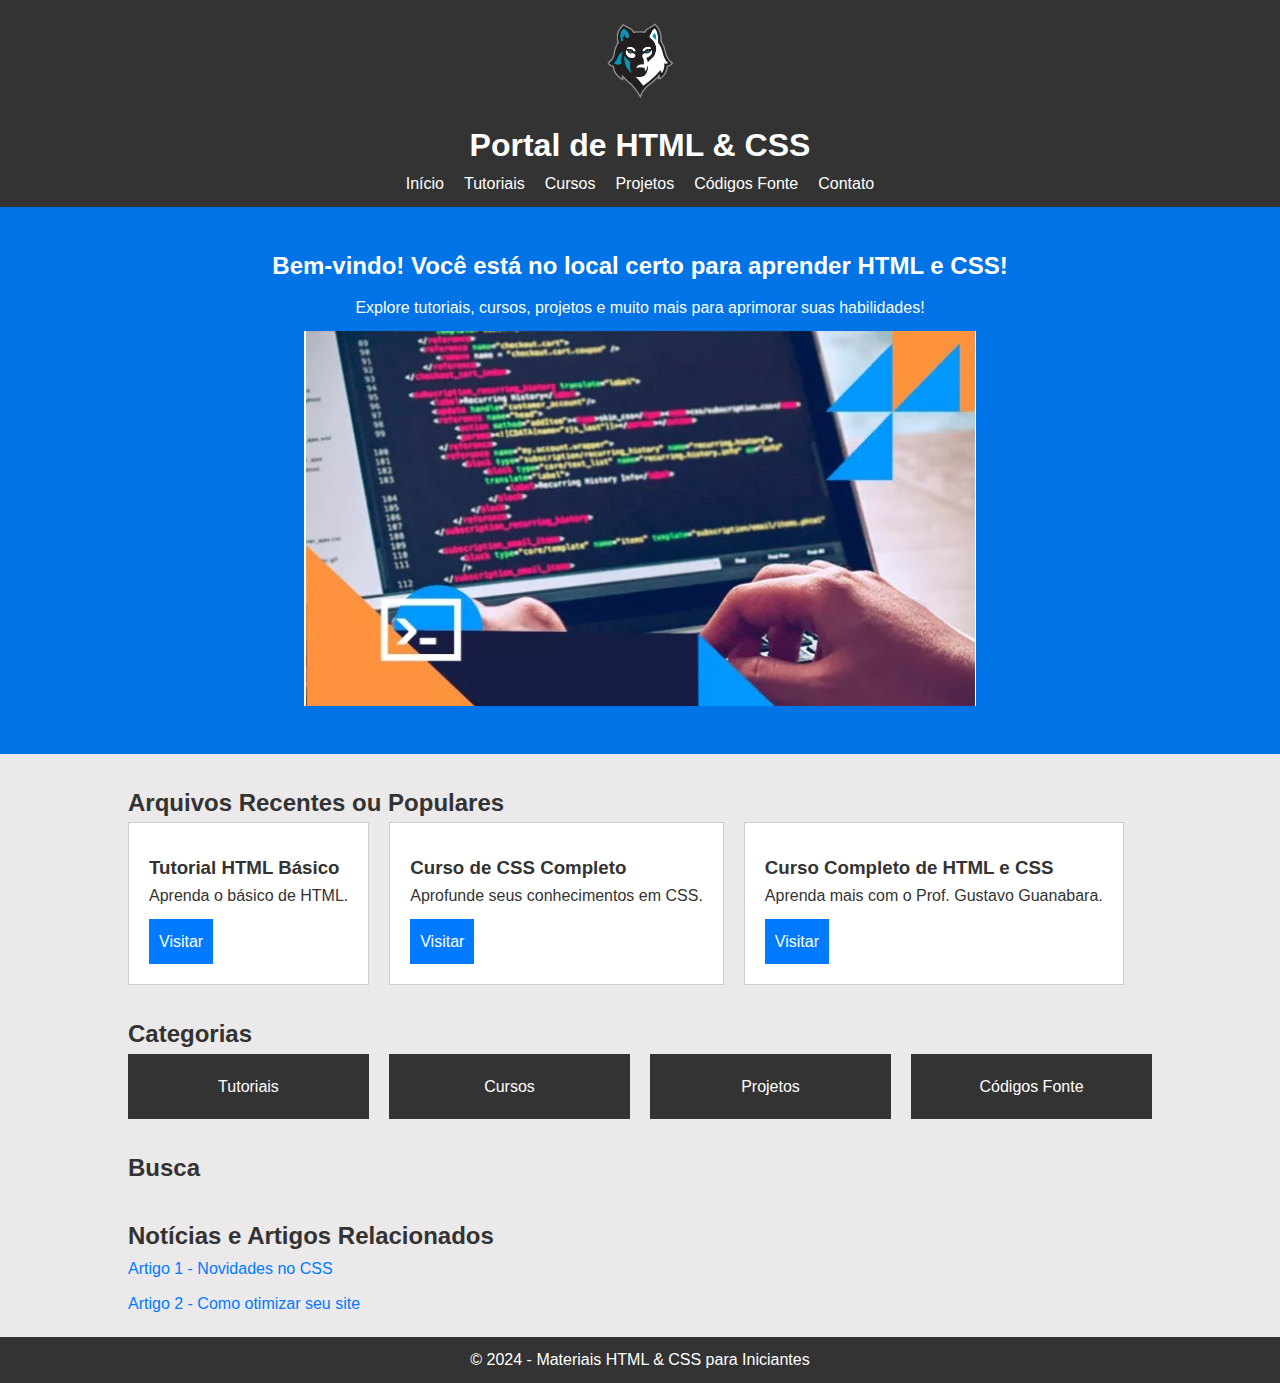
<file: index.html>
<!DOCTYPE html>
<html lang="pt-BR">
<head>
    <meta charset="UTF-8">
    <meta name="viewport" content="width=device-width, initial-scale=1.0">
    <title>Portal de HTML & CSS para Iniciantes</title>
    <link rel="stylesheet" href="styles.css">
</head>
<body>

    <!-- Cabeçalho -->
    <header>
        <div class="container">
            <img width=10% src="logo.png" alt="Logo do Site é uma Roposa">
            <h1>Portal de HTML & CSS</h1>
            <nav>
                <ul>
                    <li><a href="index.html">Início</a></li>
                    <li><a href="tutoriais.html">Tutoriais</a></li>
                    <li><a href="cursos.html">Cursos</a></li>
                    <li><a href="projetos.html">Projetos</a></li>
                    <li><a href="codigo-fonte.html">Códigos Fonte</a></li>
                    <li><a href="contato.html">Contato</a></li>                    
                </ul>
            </nav>
        </div>
    </header>

    <!-- Banner -->
    <section class="banner">
        <div class="container">
            <h2>Bem-vindo! Você está no local certo para aprender HTML e CSS!</h2>
            <p>Explore tutoriais, cursos, projetos e muito mais para aprimorar suas habilidades!</p>
        </div>
    </section>

    <section class="image">
        <div class="container">
            <img width=70% src="Codigo_html_2024.jpg" alt="Código HTML.">
        </div>
    </section>

    <!-- Destaques -->
    <section class="destaques">
        <div class="container">
            <h2>Arquivos Recentes ou Populares</h2>
            <div class="grid">
                <article>
                    <h3>Tutorial HTML Básico</h3>
                    <p>Aprenda o básico de HTML.</p>
                    <a href="https://www.youtube.com/watch?v=r0CWl2EhR6Q&t=5s" onclick="window.open (this.href, '_blank', 
                    'width=800,height=600'); return false;"  class="button">Visitar</a>
                </article>
                <article>
                    <h3>Curso de CSS Completo</h3>
                    <p>Aprofunde seus conhecimentos em CSS.</p>
                    <a href="https://youtu.be/HtVRRHoASes?si=OQbWiH46OPiOoByV" onclick="window.open (this.href, '_blank', 
                    'width=800,height=600'); return false;" class="button">Visitar</a>
                </article>
                <article>
                    <h3>Curso Completo de HTML e CSS</h3>
                    <p>Aprenda mais com o Prof. Gustavo Guanabara.</p>
                    <a href="https://youtu.be/Ejkb_YpuHWs?si=UVMnbHZxgELiGjmP" onclick="window.open (this.href, '_blank', 
                    'width=800,height=600'); return false;" class="button">Visitar</a>
                </article>
                <!-- Adicionar mais artigos conforme necessário -->
            </div>
        </div>
    </section>

    <!-- Categorias -->
    <section class="categorias">
        <div class="container">
            <h2>Categorias</h2>
            <div class="grid">
                <a href="tutoriais.html" class="category">Tutoriais</a>
                <a href="cursos.html" class="category">Cursos</a>
                <a href="projetos.html" class="category">Projetos</a>
                <a href="codigo-fonte.html" class="category">Códigos Fonte</a>
            </div>
        </div>
    </section>

    <!-- Busca Google -->
    <section class="busca">
        <div class="container">
            <h2>Busca</h2>
                <script async src="https://cse.google.com/cse.js?cx=1563539459293413c">
                </script>
            <div class="gcse-search"></div>

        </div>
    </section>

    <!-- Notícias/Artigos -->
    <section class="noticias">
        <div class="container">
            <h2>Notícias e Artigos Relacionados</h2>
            <ul>
                <li><a href="https://developer.chrome.com/blog/new-in-web-ui-io-2024?hl=pt-br" onclick="window.open (this.href, '_blank', 
                    'width=800,height=600'); return false;">Artigo 1 - Novidades no CSS</a></li>
                <li><a href="https://medium.com/totvsdevelopers/2023-um-ano-de-ouro-para-o-css-b31e70f9b2ef" onclick="window.open (this.href, '_blank', 
                    'width=800,height=600'); return false;">Artigo 2 - Como otimizar seu site</a></li>
                <!-- Adicionar mais notícias conforme necessário -->
            </ul>
        </div>
    </section>

    <!-- Rodapé -->
    <footer>
        <div class="container">
            <p>&copy; 2024 - Materiais HTML & CSS para Iniciantes</p>
        </div>
    </footer>

</body>
</html>
</file>
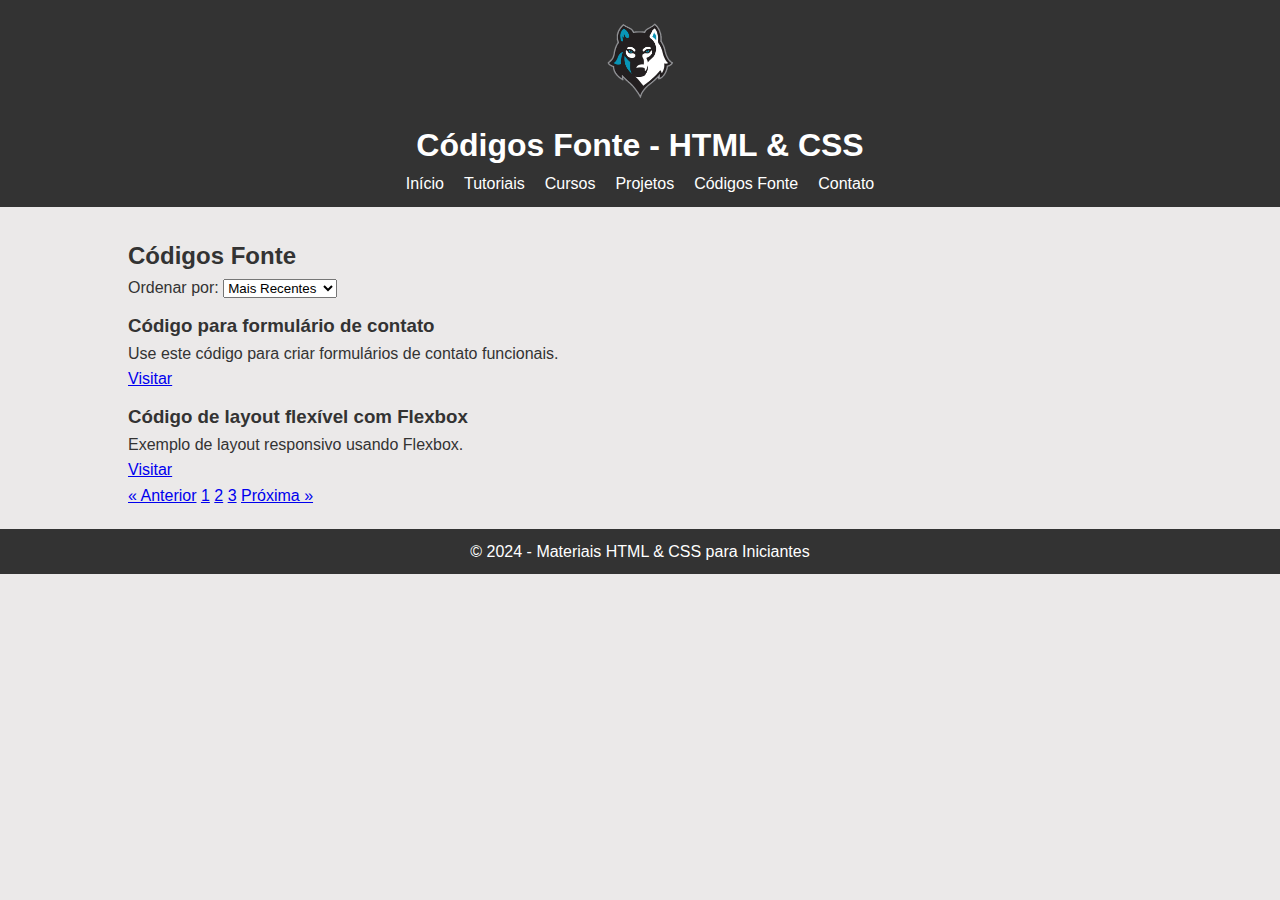
<file: codigo-fonte.html>
<!DOCTYPE html>
<html lang="pt-BR">
<head>
    <meta charset="UTF-8">
    <meta name="viewport" content="width=device-width, initial-scale=1.0">
    <title>Código Fonte - Materiais HTML & CSS</title>
    <link rel="stylesheet" href="styles.css">
</head>
<body>

    <!-- Cabeçalho -->
    <header>
        <div class="container">
            <img width=10% src="logo.png" alt="Logo do Site é uma Roposa">
            <h1>Códigos Fonte - HTML & CSS</h1>
            <nav>
                <ul>
                    <li><a href="index.html">Início</a></li>
                    <li><a href="tutoriais.html">Tutoriais</a></li>
                    <li><a href="cursos.html">Cursos</a></li>
                    <li><a href="projetos.html">Projetos</a></li>
                    <li><a href="codigo-fonte.html">Códigos Fonte</a></li>
                    <li><a href="contato.html">Contato</a></li>
                </ul>
            </nav>
        </div>
    </header>

    <!-- Título da Categoria -->
    <section class="category-page">
        <div class="container">
            <h2>Códigos Fonte</h2>
            
            <!-- Opções de Ordenação -->
            <div class="sorting">
                <label for="sort">Ordenar por:</label>
                <select id="sort">
                    <option value="recent">Mais Recentes</option>
                    <option value="popular">Mais Populares</option>
                </select>
            </div>

            <!-- Lista de Arquivos -->
            <div class="file-list">
                <article>
                    <h3>Código para formulário de contato</h3>
                    <p>Use este código para criar formulários de contato funcionais.</p>
                    <a href="https://youtu.be/k7iMlH5YyK8?si=M-leKEbYGrvrcDn3" onclick="window.open (this.href, '_blank', 
                    'width=800,height=600'); return false;" class="button">Visitar</a>
                </article>
                <article>
                    <h3>Código de layout flexível com Flexbox</h3>
                    <p>Exemplo de layout responsivo usando Flexbox.</p>
                    <a href="https://youtu.be/77OGBuKmJKI?si=2i6RyYL_46CJfLXa" onclick="window.open (this.href, '_blank', 
                    'width=800,height=600'); return false;" class="button">Visitar</a>
                </article>
                <!-- Adicione mais código conforme necessário -->
            </div>

            <!-- Paginação -->
            <div class="pagination">
                <a href="#">&laquo; Anterior</a>
                <a href="#">1</a>
                <a href="#">2</a>
                <a href="#">3</a>
                <a href="#">Próxima &raquo;</a>
            </div>
        </div>
    </section>

    <!-- Rodapé -->
    <footer>
        <div class="container">
            <p>&copy; 2024 - Materiais HTML & CSS para Iniciantes</p>
        </div>
    </footer>

</body>
</html>
</file>
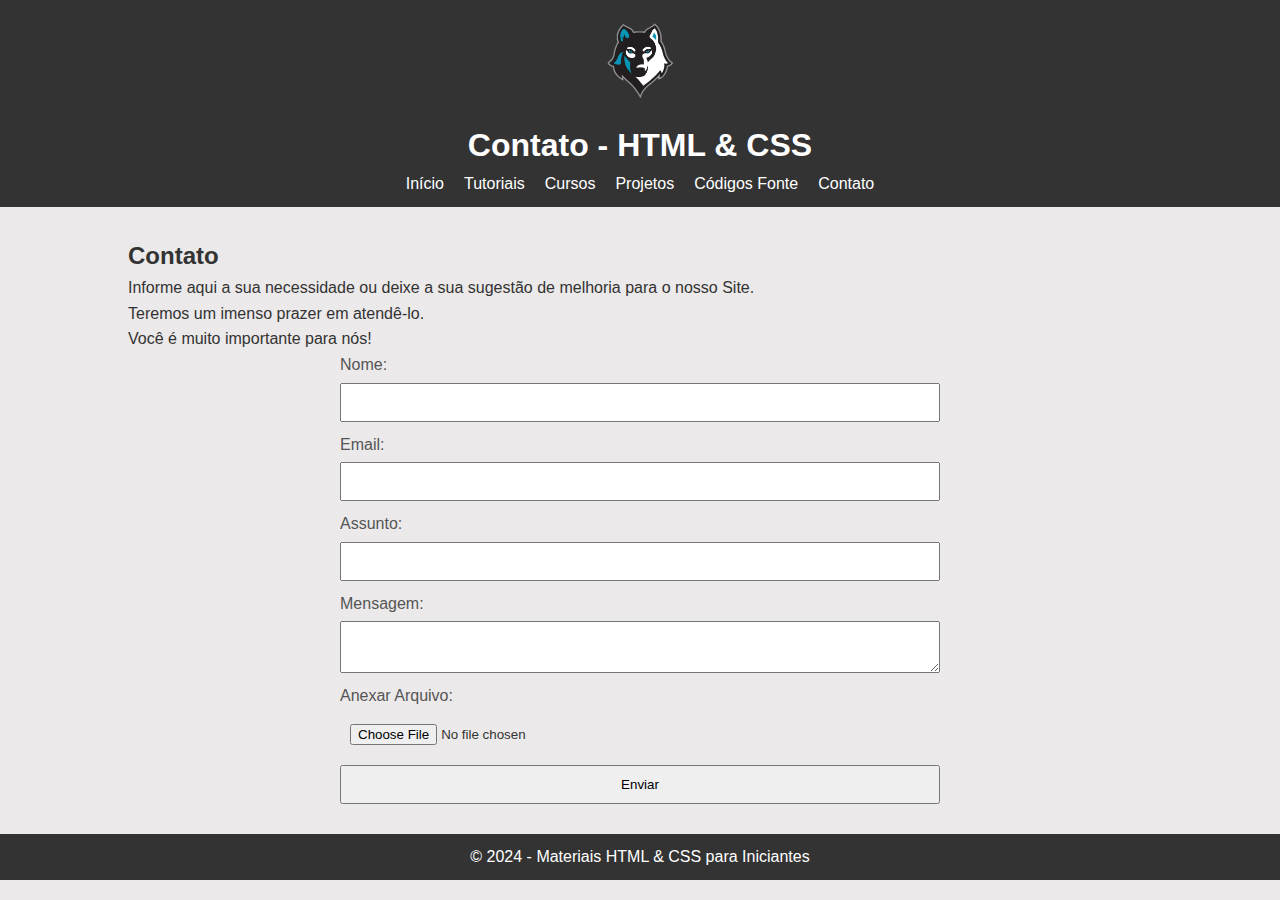
<file: contato.html>
<!DOCTYPE html>
<html lang="pt-BR">
<head>
    <meta charset="UTF-8">
    <meta name="viewport" content="width=device-width, initial-scale=1.0">
    <title>Portal de HTML & CSS para Iniciantes</title>
    <link rel="stylesheet" href="styles.css">
</head>

<body>
    <header>
        <div class="container">
            <img width=10% src="logo.png" alt="Logo do Site é uma Roposa">
            <h1>Contato - HTML & CSS</h1>
            <nav>
                <ul>
                    <li><a href="index.html">Início</a></li>
                    <li><a href="tutoriais.html">Tutoriais</a></li>
                    <li><a href="cursos.html">Cursos</a></li>
                    <li><a href="projetos.html">Projetos</a></li>
                    <li><a href="codigo-fonte.html">Códigos Fonte</a></li>
                    <li><a href="contato.html">Contato</a></li>
                </ul>
            </nav>
        </div>
    </header>

    <main>
        <section class="category-page">
                <div class="container">
                    <h2>Contato</h2>
		            <p> Informe aqui a sua necessidade ou deixe a sua sugestão de melhoria para o nosso Site.
                    <br/>Teremos um imenso prazer em atendê-lo. <br> Você é muito importante para nós!<p>
                </div>

            <form>
                <label for="name">Nome:</label>
                <input type="text" id="name" name="name">

                <label for="email">Email:</label>
                <input type="email" id="email" name="email">

                <label for="subject">Assunto:</label>
                <input type="text" id="subject" name="subject">

                <label for="message">Mensagem:</label>
                <textarea id="message" name="message"></textarea>

                <label for="file">Anexar Arquivo:</label>
                <input type="file" id="file" name="file">

                <button type="submit">Enviar</button>
            </form>
        </section>
    </main>

    <footer>
        <div class="container">
            <p>&copy; 2024 - Materiais HTML & CSS para Iniciantes</p>
        </div>
    </footer>
</body>
</html>
</file>
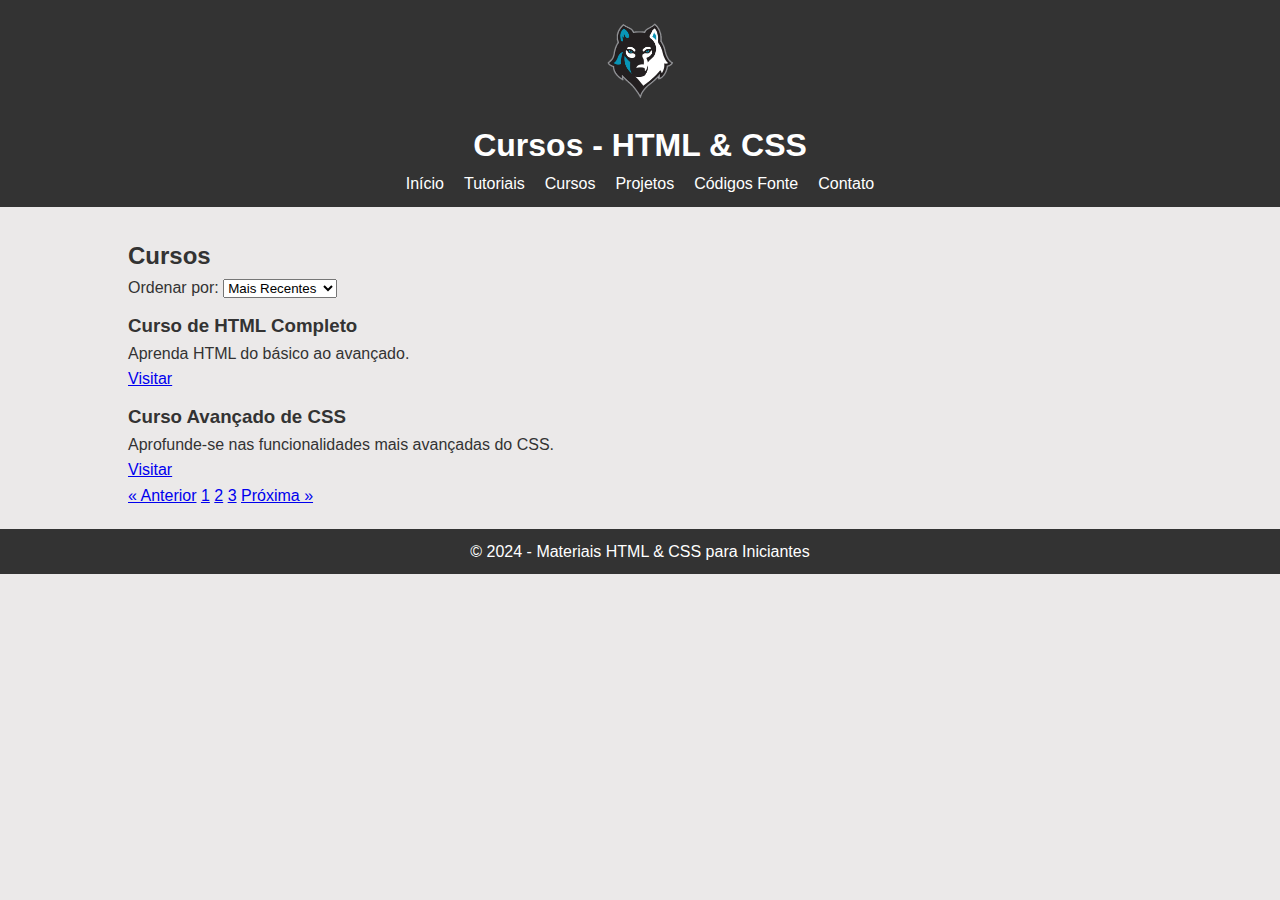
<file: cursos.html>
<!DOCTYPE html>
<html lang="pt-BR">
<head>
    <meta charset="UTF-8">
    <meta name="viewport" content="width=device-width, initial-scale=1.0">
    <title>Cursos - Materiais HTML & CSS</title>
    <link rel="stylesheet" href="styles.css">
</head>
<body>

    <!-- Cabeçalho -->
    <header>
        <div class="container">
            <img width=10% src="logo.png" alt="Logo do Site é uma Roposa">
            <h1>Cursos - HTML & CSS</h1>
            <nav>
                <ul>
                    <li><a href="index.html">Início</a></li>
                    <li><a href="tutoriais.html">Tutoriais</a></li>
                    <li><a href="cursos.html">Cursos</a></li>
                    <li><a href="projetos.html">Projetos</a></li>
                    <li><a href="codigo-fonte.html">Códigos Fonte</a></li>
                    <li><a href="contato.html">Contato</a></li>
                </ul>
            </nav>
        </div>
    </header>

    <!-- Título da Categoria -->
    <section class="category-page">
        <div class="container">
            <h2>Cursos</h2>
            
            <!-- Opções de Ordenação -->
            <div class="sorting">
                <label for="sort">Ordenar por:</label>
                <select id="sort">
                    <option value="recent">Mais Recentes</option>
                    <option value="popular">Mais Populares</option>
                </select>
            </div>

            <!-- Lista de Arquivos -->
            <div class="file-list">
                <article>
                    <h3>Curso de HTML Completo</h3>
                    <p>Aprenda HTML do básico ao avançado.</p>
                    <a href="https://youtu.be/9dcOX0oOe-k?si=BxlZZiAWZRbLwsmb" onclick="window.open (this.href, '_blank', 
                    'width=800,height=600'); return false;" class="button">Visitar</a>
                </article>
                <article>
                    <h3>Curso Avançado de CSS</h3>
                    <p>Aprofunde-se nas funcionalidades mais avançadas do CSS.</p>
                    <a href="https://youtu.be/vwbegraDXD8?si=lpPgIvl6u_0_yzdu" onclick="window.open (this.href, '_blank', 
                    'width=800,height=600'); return false;" class="button">Visitar</a>
                </article>
                <!-- Adicione mais cursos conforme necessário -->
            </div>

            <!-- Paginação -->
            <div class="pagination">
                <a href="#">&laquo; Anterior</a>
                <a href="#">1</a>
                <a href="#">2</a>
                <a href="#">3</a>
                <a href="#">Próxima &raquo;</a>
            </div>
        </div>
    </section>

    <!-- Rodapé -->
    <footer>
        <div class="container">
            <p>&copy; 2024 - Materiais HTML & CSS para Iniciantes</p>
        </div>
    </footer>

</body>
</html>
</file>
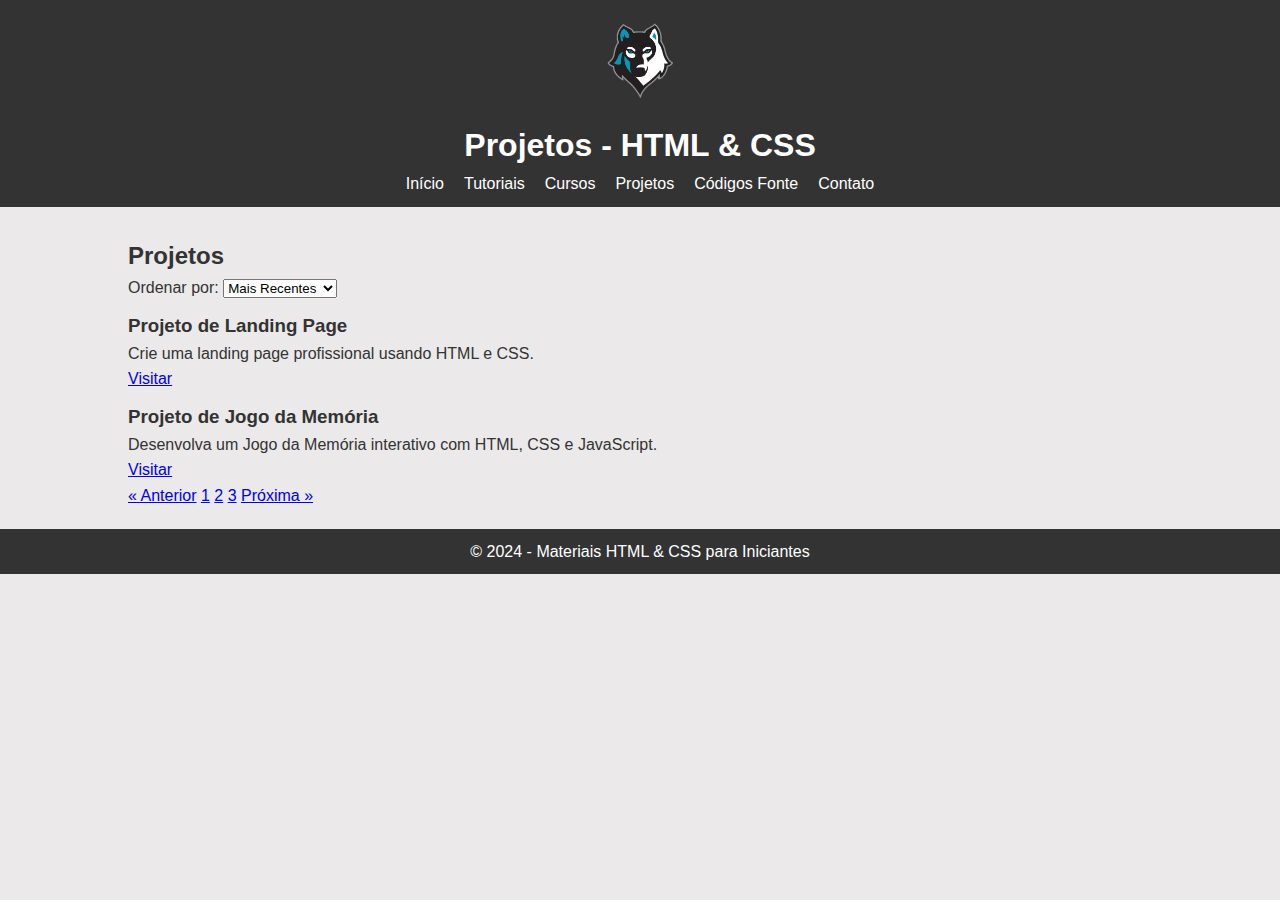
<file: projetos.html>
<!DOCTYPE html>
<html lang="pt-BR">
<head>
    <meta charset="UTF-8">
    <meta name="viewport" content="width=device-width, initial-scale=1.0">
    <title>Projetos - Materiais HTML & CSS</title>
    <link rel="stylesheet" href="styles.css">
</head>
<body>

    <!-- Cabeçalho -->
    <header>
        <div class="container">
            <img width=10% src="logo.png" alt="Logo do Site é uma Roposa">
            <h1>Projetos - HTML & CSS</h1>
            <nav>
                <ul>
                    <li><a href="index.html">Início</a></li>
                    <li><a href="tutoriais.html">Tutoriais</a></li>
                    <li><a href="cursos.html">Cursos</a></li>
                    <li><a href="projetos.html">Projetos</a></li>
                    <li><a href="codigo-fonte.html">Códigos Fonte</a></li>
                    <li><a href="contato.html">Contato</a></li>
                </ul>
            </nav>
        </div>
    </header>

    <!-- Título da Categoria -->
    <section class="category-page">
        <div class="container">
            <h2>Projetos</h2>
            
            <!-- Opções de Ordenação -->
            <div class="sorting">
                <label for="sort">Ordenar por:</label>
                <select id="sort">
                    <option value="recent">Mais Recentes</option>
                    <option value="popular">Mais Populares</option>
                </select>
            </div>

            <!-- Lista de Arquivos -->
            <div class="file-list">
                <article>
                    <h3>Projeto de Landing Page</h3>
                    <p>Crie uma landing page profissional usando HTML e CSS.</p>
                    <a href="https://pt.wix.com/blog/2019/12/como-criar-landing-page/?utm_source=bing&utm_medium=cpc&utm_campaign=506131767^1273236111079180^search%20-%20dsa&experiment_id=https%3A%2F%2Fpt.wix.com%2Fblog%2F2019%2F12%2Fcomo-criar-landing-page%2F^b^^&msclkid=63b913399e2e1f3bd96e75c022eed3fd" onclick="window.open (this.href, '_blank', 
                    'width=800,height=600'); return false;" class="button">Visitar</a>
                </article>
                <article>
                    <h3>Projeto de Jogo da Memória</h3>
                    <p>Desenvolva um Jogo da Memória interativo com HTML, CSS e JavaScript.</p>
                    <a href="https://youtu.be/0SeqdHCBYVo?si=FFzbsYl0kl5NxL5J" onclick="window.open (this.href, '_blank', 
                    'width=800,height=600'); return false;" class="button">Visitar</a>
                </article>
                <!-- Adicione mais projetos conforme necessário -->
            </div>

            <!-- Paginação -->
            <div class="pagination">
                <a href="#">&laquo; Anterior</a>
                <a href="#">1</a>
                <a href="#">2</a>
                <a href="#">3</a>
                <a href="#">Próxima &raquo;</a>
            </div>
        </div>
    </section>

    <!-- Rodapé -->
    <footer>
        <div class="container">
            <p>&copy; 2024 - Materiais HTML & CSS para Iniciantes</p>
        </div>
    </footer>

</body>
</html>
</file>
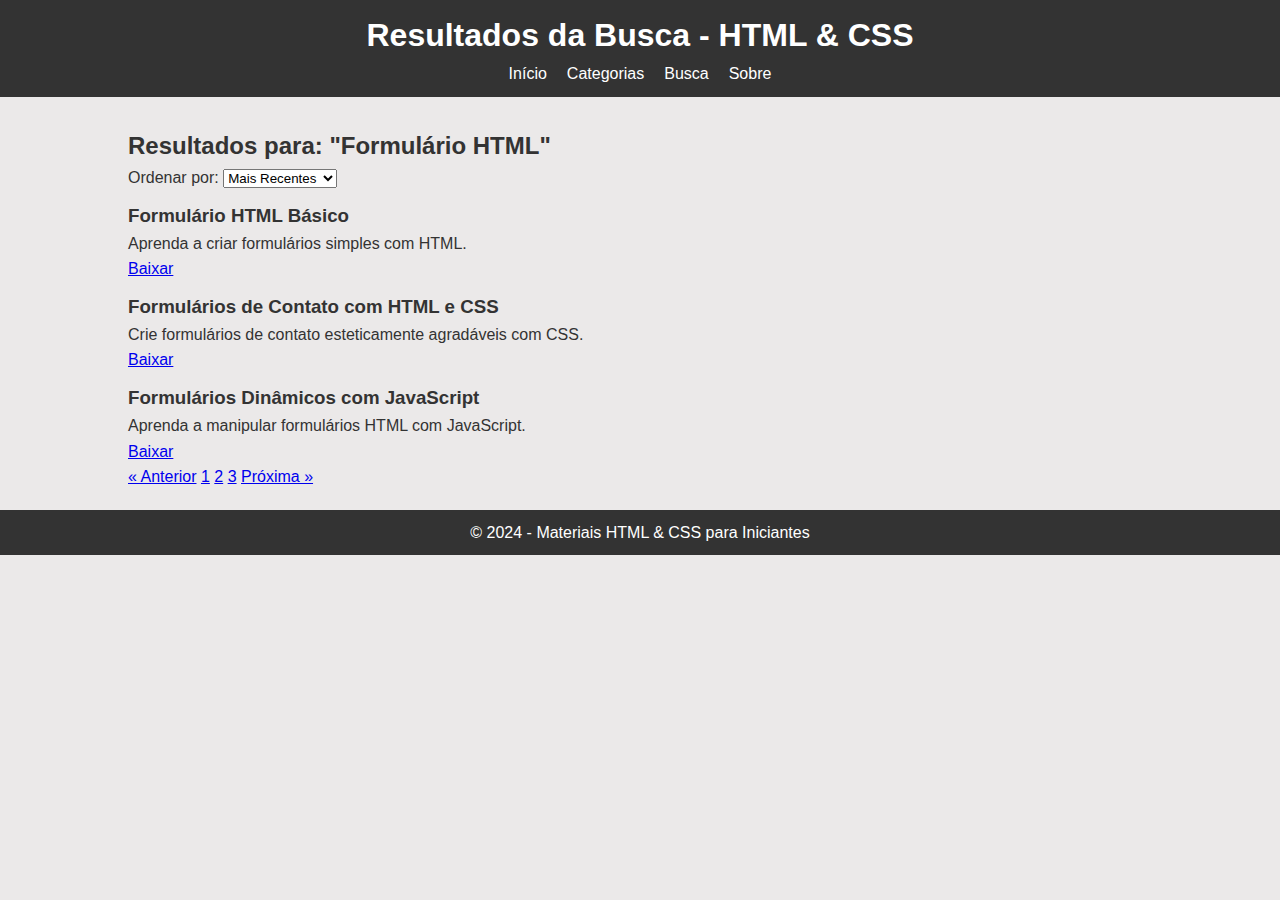
<file: resultados.html>
<!DOCTYPE html>
<html lang="pt-BR">
<head>
    <meta charset="UTF-8">
    <meta name="viewport" content="width=device-width, initial-scale=1.0">
    <title>Resultados da Busca - Materiais HTML & CSS</title>
    <link rel="stylesheet" href="styles.css">
</head>
<body>

    <!-- Cabeçalho -->
    <header>
        <div class="container">
            <h1>Resultados da Busca - HTML & CSS</h1>
            <nav>
                <ul>
                    <li><a href="index.html">Início</a></li>
                    <li><a href="categorias.html">Categorias</a></li>
                    <li><a href="busca.html">Busca</a></li>
                    <li><a href="sobre.html">Sobre</a></li>
                </ul>
            </nav>
        </div>
    </header>

    <!-- Resultados da Busca -->
    <section class="resultados-busca">
        <div class="container">
            <h2>Resultados para: <span>"Formulário HTML"</span></h2>
            
            <!-- Opções de Ordenação -->
            <div class="sorting">
                <label for="sort">Ordenar por:</label>
                <select id="sort">
                    <option value="recent">Mais Recentes</option>
                    <option value="popular">Mais Populares</option>
                </select>
            </div>

            <!-- Lista de Resultados -->
            <div class="file-list">
                <article>
                    <h3>Formulário HTML Básico</h3>
                    <p>Aprenda a criar formulários simples com HTML.</p>
                    <a href="#" class="button">Baixar</a>
                </article>
                <article>
                    <h3>Formulários de Contato com HTML e CSS</h3>
                    <p>Crie formulários de contato esteticamente agradáveis com CSS.</p>
                    <a href="#" class="button">Baixar</a>
                </article>
                <article>
                    <h3>Formulários Dinâmicos com JavaScript</h3>
                    <p>Aprenda a manipular formulários HTML com JavaScript.</p>
                    <a href="#" class="button">Baixar</a>
                </article>
                <!-- Adicionar mais resultados conforme necessário -->
            </div>

            <!-- Paginação -->
            <div class="pagination">
                <a href="#">&laquo; Anterior</a>
                <a href="#">1</a>
                <a href="#">2</a>
                <a href="#">3</a>
                <a href="#">Próxima &raquo;</a>
            </div>
        </div>
    </section>

    <!-- Rodapé -->
    <footer>
        <div class="container">
            <p>&copy; 2024 - Materiais HTML & CSS para Iniciantes</p>
        </div>
    </footer>

</body>
</html>
</file>
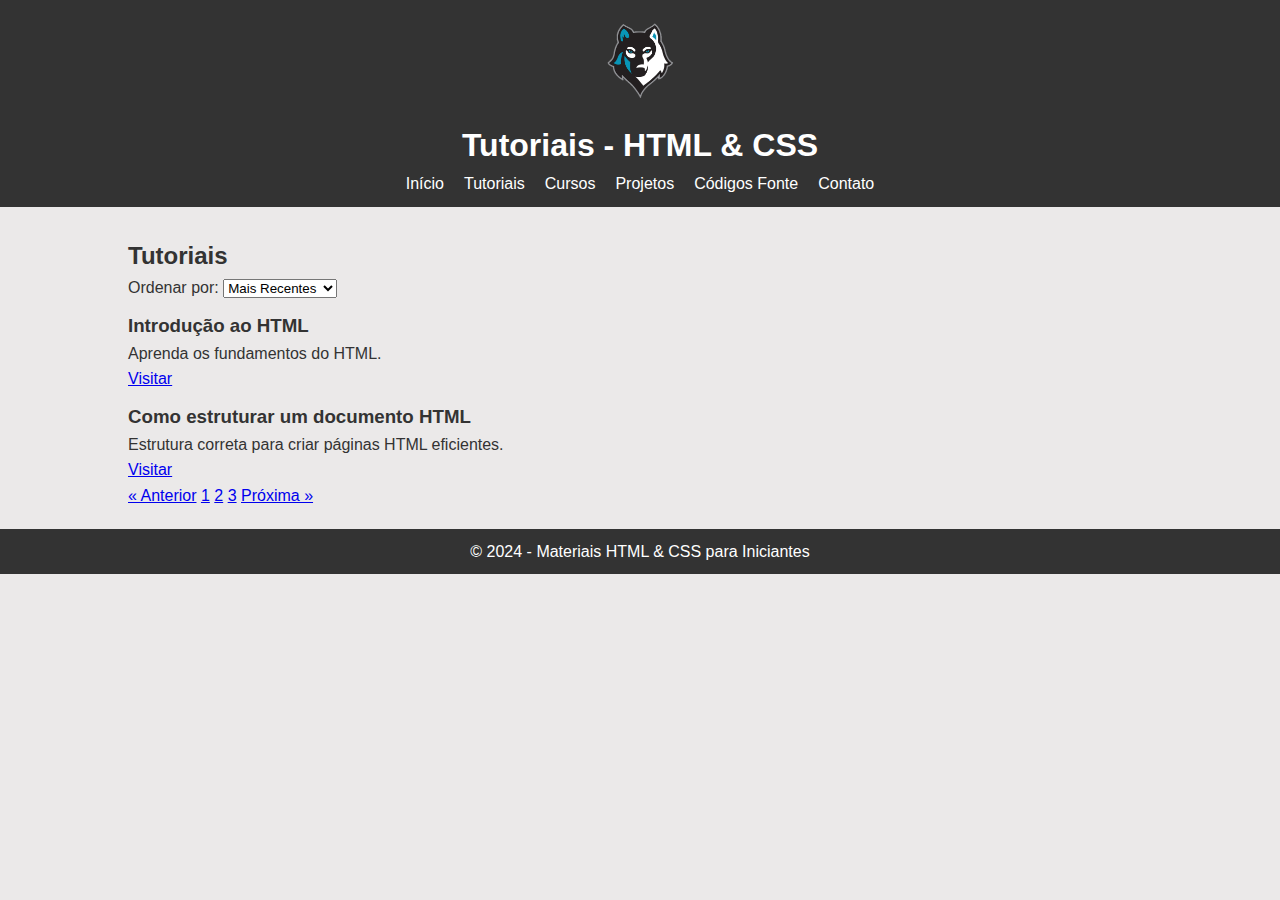
<file: tutoriais.html>
<!DOCTYPE html>
<html lang="pt-BR">
<head>
    <meta charset="UTF-8">
    <meta name="viewport" content="width=device-width, initial-scale=1.0">
    <title>Tutoriais - Materiais HTML & CSS</title>
    <link rel="stylesheet" href="styles.css">
</head>
<body>

    <!-- Cabeçalho -->
    <header>
        <div class="container">
            <img width=10% src="logo.png" alt="Logo do Site é uma Roposa">
            <h1>Tutoriais - HTML & CSS</h1>
            <nav>
                <ul>
                    <li><a href="index.html">Início</a></li>
                    <li><a href="tutoriais.html">Tutoriais</a></li>
                    <li><a href="cursos.html">Cursos</a></li>
                    <li><a href="projetos.html">Projetos</a></li>
                    <li><a href="codigo-fonte.html">Códigos Fonte</a></li>
                    <li><a href="contato.html">Contato</a></li>
                </ul>
            </nav>
        </div>
    </header>

    <!-- Título da Categoria -->
    <section class="category-page">
        <div class="container">
            <h2>Tutoriais</h2>
            
            <!-- Opções de Ordenação -->
            <div class="sorting">
                <label for="sort">Ordenar por:</label>
                <select id="sort">
                    <option value="recent">Mais Recentes</option>
                    <option value="popular">Mais Populares</option>
                </select>
            </div>

            <!-- Lista de Arquivos -->
            <div class="file-list">
                <article>
                    <h3>Introdução ao HTML</h3>
                    <p>Aprenda os fundamentos do HTML.</p>
                    <a href="https://youtu.be/bCFTv8a59PE?si=edWrOTAy4wMKJlfj" onclick="window.open (this.href, '_blank', 
                    'width=800,height=600'); return false;" class="button">Visitar</a>
                </article>
                <article>
                    <h3>Como estruturar um documento HTML</h3>
                    <p>Estrutura correta para criar páginas HTML eficientes.</p>
                    <a href="https://federalcubatao.com.br/html-e-css/estrutura-html-tudo-o-que-voce-precisa-saber-para-criar-paginas-incriveis/#:~:text=A%20estrutura%20HTML%20%C3%A9%20essencial%20para%20criar%20p%C3%A1ginas,t%C3%AAm%20uma%20boa%20classifica%C3%A7%C3%A3o%20nos%20mecanismos%20de%20busca." 
                    onclick="window.open (this.href, '_blank', 
                    'width=800,height=600'); return false;" class="button">Visitar</a>
                </article>
                <!-- Adicione mais tutoriais conforme necessário -->
            </div>

            <!-- Paginação -->
            <div class="pagination">
                <a href="#">&laquo; Anterior</a>
                <a href="#">1</a>
                <a href="#">2</a>
                <a href="#">3</a>
                <a href="#">Próxima &raquo;</a>
            </div>
        </div>
    </section>

    <!-- Rodapé -->
    <footer>
        <div class="container">
            <p>&copy; 2024 - Materiais HTML & CSS para Iniciantes</p>
        </div>
    </footer>

</body>
</html>
</file>
<file: styles.css>
/* Estilos gerais */
* {
    margin: 0;
    padding: 0;
    box-sizing: border-box;
}

body {
    font-family: Arial, sans-serif;
    line-height: 1.6;
    color: #333;
    background-color: #ebe9e9;
}

/* Container */
.container {
    width: 80%;
    margin: 0 auto;
    max-width: 1200px;
}

/* Cabeçalho */
header {
    background-color: #333;
    color: white;
    padding: 10px 0;
    text-align: center;
}

header h1 {
    text-align: center;
}

header nav ul {
    display: flex;
    justify-content: center;
    list-style: none;
}

header nav ul li {
    margin: 0 10px;
}

header nav ul li a {
    color: white;
    text-decoration: none;
}

h2 {
    margin: 30px 0px 0px 0px;
}

h3 {
    margin: 10px 0px 0px 0px;
}

/* Banner */
.banner {
    background-color: #0073e6;
    color: white;
    padding: 10px 0;
    text-align: center;
}

.image {
    background-color: #0073e6;
    color: white;
    padding: 0px 40px 40px 40px;
    text-align: center;
}

.banner h2 {
    margin-bottom: 10px;
}

/* Destaques */
.destaques .grid {
    display: flex;
    gap: 20px;
}

.destaques article {
    background-color: white;
    padding: 20px;
    border: 1px solid #ccc;
}

.destaques .button {
    display: inline-block;
    margin-top: 10px;
    padding: 10px;
    background-color: #007bff;
    color: white;
    text-decoration: none;
}

/* Categorias */
.categorias .grid {
    display: flex;
    gap: 20px;
}

.categorias .category {
    flex: 1;
    background-color: #333;
    color: white;
    padding: 20px;
    text-align: center;
    text-decoration: none;
}

/* Busca */
.busca input {
    width: 70%;
    padding: 10px;
}

.busca button {
    padding: 10px;
    background-color: #333;
    color: white;
    border: none;
}

/* Notícias */
.noticias ul {
    list-style: none;
}

.noticias ul li {
    margin-bottom: 10px;
}

.noticias ul li a {
    color: #007bff;
    text-decoration: none;
}

form {
    display: flex;
    flex-direction: column;
    max-width: 600px;
    margin: 0 auto;
}

form label {
    margin-bottom: 5px;
    color: #555;
}

form input, form textarea, form button {
    margin-bottom: 10px;
    padding: 10px;
}

/* Rodapé */
footer {
    background-color: #333;
    color: white;
    text-align: center;
    padding: 10px 0;
    margin-top: 20px;
}

/* Responsividade */
@media (max-width: 768px) {
    .destaques .grid, .categorias .grid {
        flex-direction: column;
    }
}
</file>
